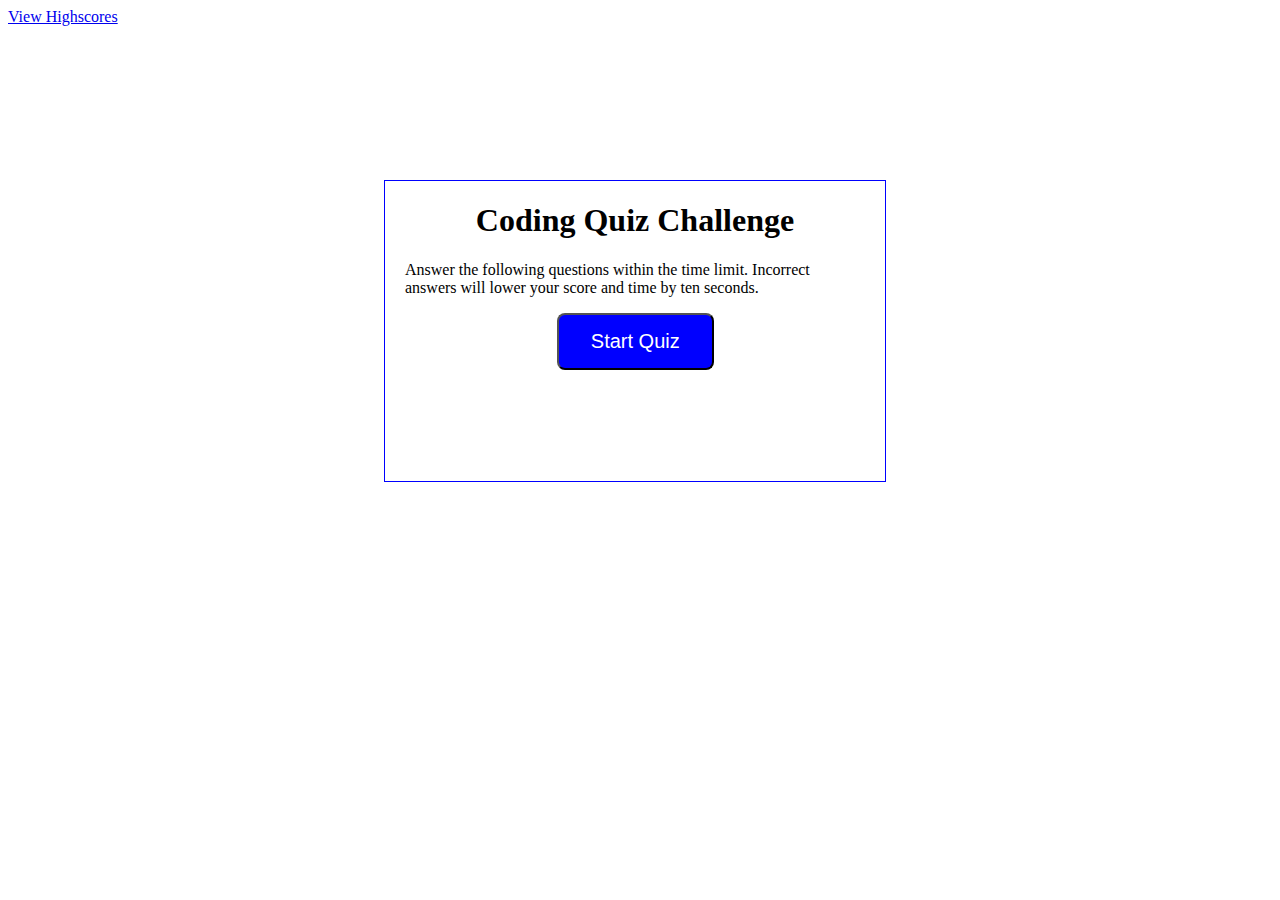
<file: index.html>
<!DOCTYPE html>
<html lang="en">

<head>
    <meta charset="UTF-8">
    <meta name="viewport" content="width=device-width, initial-scale=1.0">
    <meta http-equiv="X-UA-Compatible" content="ie=edge">
    <link rel="stylesheet" type="text/css" href="assets/style.css">
    <title>Code Quiz</title>
</head>

<body>
    <a href="high-scores.html">View Highscores</a>
    <div id="wrapper">
        <div id="current-time"></div>
        <div id="questions-div">
            <h1>Coding Quiz Challenge</h1>
            <p>Answer the following questions within the time limit. Incorrect
                answers
                will lower your score and time by ten seconds.</p>
            <ul id="choices-ul"></ul>
            <button id="start-time">Start Quiz</button>
        </div>
    </div>
    <script src="questions.js"></script>
</body>


</html>
</file>
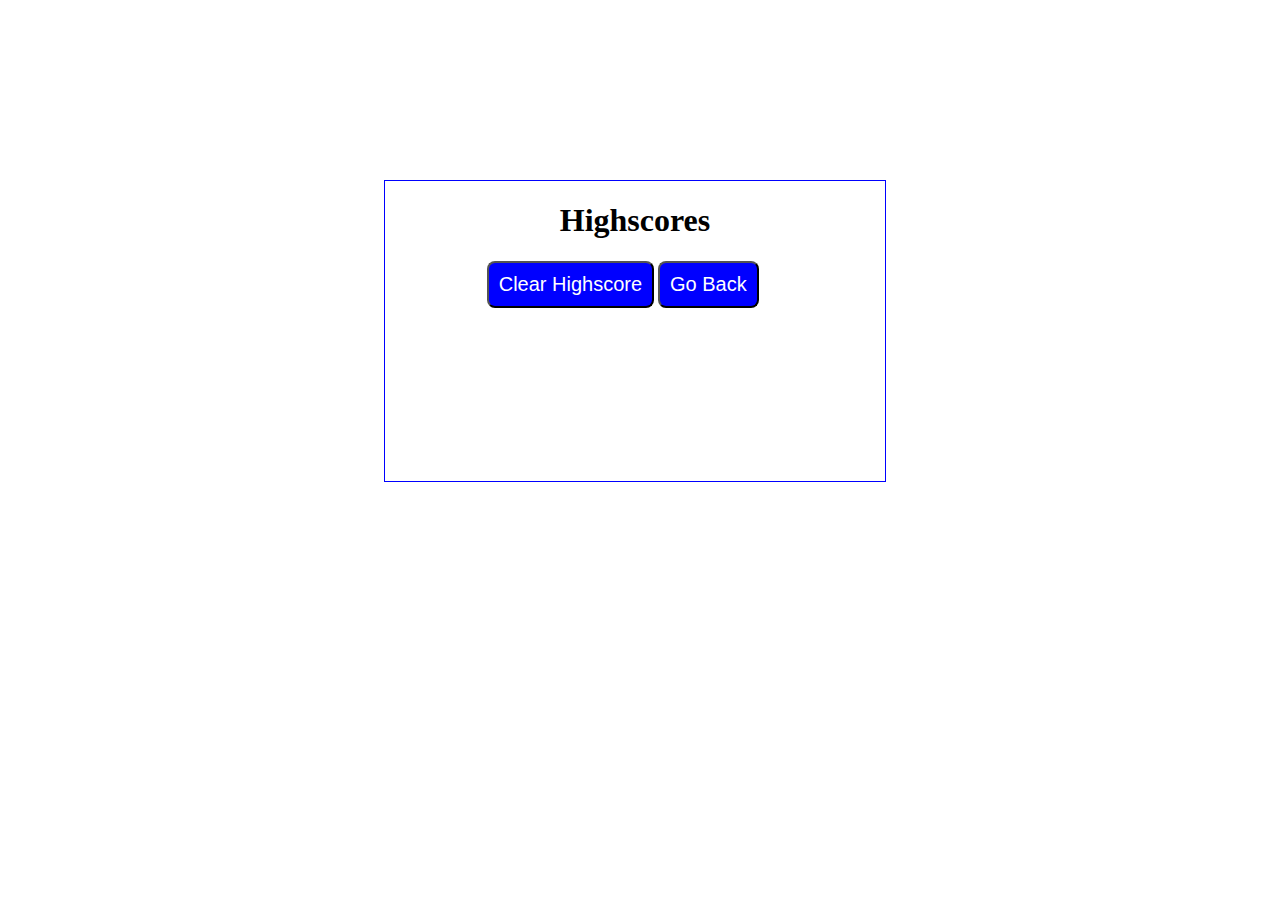
<file: high-scores.html>
<!DOCTYPE html>
<html lang="en">

<head>
    <meta charset="UTF-8">
    <meta name="viewport" content="width=device-width, initial-scale=1.0">
    <meta http-equiv="X-UA-Compatible" content="ie=edge">
    <link rel="stylesheet" type="text/css" href="assets/style.css">
    <title>Code Quiz High Scores</title>

</head>

<body>
    <div id="wrapper">
        <div id="current-time"></div>
        <div id="questions-div">
            <h1>Highscores</h1>
            <ul id="high-score"></ul>
            <button id="go-back">Go Back</button>
            <button id="clear" value="reset">Clear Highscore</button>
        </div>
    </div>
    <script src="high-scores.js"></script>
</body>


</html>
</file>
<file: assets/style.css>
#wrapper {
    position: absolute;
    left: 30%;
    top: 20%;
    width: 500px;
    height: 300px;
    border: 1px solid blue;
}
#start-time {
    background-color: blue;
    margin-left: 33%;
    padding: 15px 32px;
    font-size: 20px;
    color: white;
}
#questions-div {
    margin: 20px;
}

#current-time {
    float: right;
}

#go-back {
    background-color: blue;
    position: relative;
    padding: 10px;
    font-size: 20px;
    color: white;
    top: 30%;
    left: 55%;
    width: auto;
    text-align: center;
    text-decoration: none;
}

#clear {
    background-color: blue;
    position: relative;
    padding: 10px;
    font-size: 20px;
    color: white;
    top: 30%;
    right: 5%;
    text-align: center;
}

#Submit {
    background-color: blue;
    margin-left: 33%;
    padding: 15px 32px;
    font-size: 20px;
    color: white;
}

#createDiv {
    margin-top: 20px;
    border-top: 1px solid lightgray;
}

label {
    margin-right: 10px;
}
input {
    margin-bottom: 20px;
    width: 50%;
    border: 1px solid lightgray;
}

h1 {
    text-align: center;
}

li {
    background-color: blue;
    margin-top: 10px;
    padding: 5px 15px;
    width: 80%;
    font-size: 18px;
    color: white;
}

button {
    border-radius: 8px;
}

textarea {
    width: 90%;
    margin: 20px;
}
</file>
